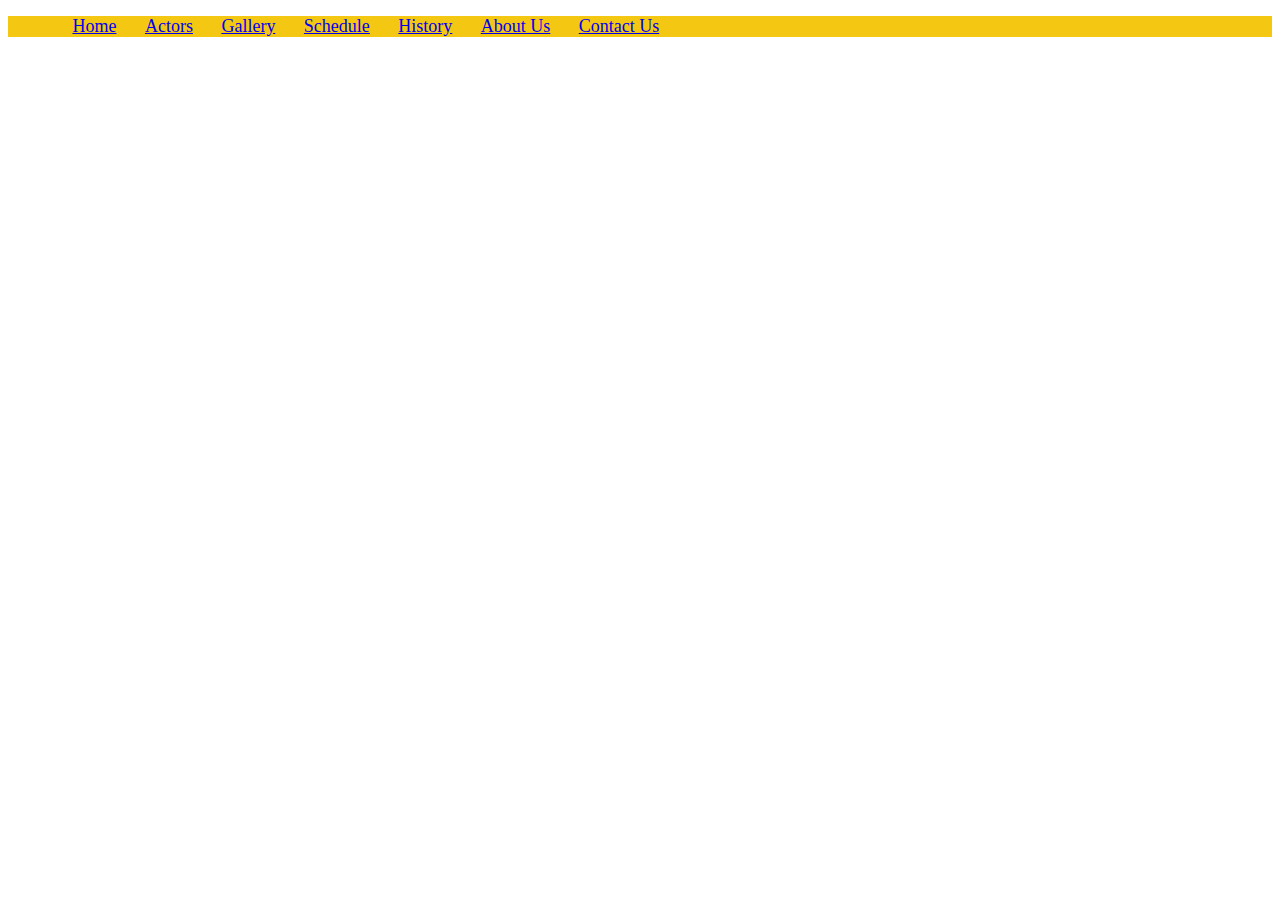
<file: index.html>
<!doctype html>
<html>
<head>
<meta charset="utf-8">
<link rel="stylesheet" type="text/css" href="css/reset.css">
<link rel="stylesheet" type="text/css" href="css/styles.css">
<script src="js/script.js"></script>
<!--[if lt IE 9]>
<script src="dist/html5shiv.js"></script>
<![endif]-->
<title>Pti Drama Club</title>
</head>

<body>
    	<ul>
        	<li><a href="index.html">Home</a></li>
            <li><a href="actors.html">Actors</a></li>
            <li><a href="gallery.html">Gallery</a></li>
            <li><a href="schedule.html">Schedule</a></li>
            <li><a href="history.html">History</a></li>
            <li><a href="aboutus.html">About Us</a></li>
            <li><a href="contactus.php">Contact Us</a></li>
        </ul>

</body>
</html>
</file>
<file: css/styles.css>
/* CSS Document */
/*////////////Nav Css///////////*/
ul{
	background-color:#f4c712;
}

li{ 
	list-style-type:none;
	margin-left: 2%;
	font-size:18px;
	display:inline-block;
}
/*////////////End Nav Css///////////*/



/*////////////Form Css///////////*/
form {
	background-color:#f4c712;
	margin:auto;
	margin-left:25%;
	margin-top:3%;
	position:relative;
	width:550px;
	height:468px;
	font-size:20px;
	font-style:italic;
	line-height:24px;
	font-weight:bold;
	color:black;
	text-decoration:none;
	-webkit-border-radius:10px;
	-moz-border-radius:10px;
	border-radius:10px;
	padding:1%;
	padding-bottom:2%;
	border:1px solid #4F000B;
	border:inset 1px solid #4F000B;
	-webkit-box-shadow:0px 0px 8px white;
	-moz-box-shadow:0px 0px 8px white;
	box-shadow:0px 0px 8px white;
}

input {
	width:375;
	display:block;
	border:1px solid #ff6700;
	height:25px;
	-webkit-box-shadow: 4px 5px 5px #000000;
	-moz-box-shadow: 4px 5px 5px #000000;
	box-shadow: 4px 5px 5px #000000;
}

	
	textarea{
		border:1px solid #fafaf;
	}
	
	input.button {
	width:100px;
	position:absolute;
	right:20px;
	bottom:20px;
	height:30px;
	-webkit-border-radius: 15px;
	-moz-border-radius: 15px;
	border-radius: 15px;
	border: 1p solid #000000;
	}
	input[type=submit]{
	background-color:white;
	border-radius:10px;
	}
	input.button:hover {
	background:#fff;
	color:#09C;
	}
	
	textarea:focus, input:focus {
	border: 1px solid #09C;
	}
	
/*////////////End Form Css///////////*/



/*////////////Media Queries Css///////////*/

@media screen and (min-width:421px) {

}

@media screen and (min-width:761px) {

}

@media screen and (min-width:961px){

}
</file>
